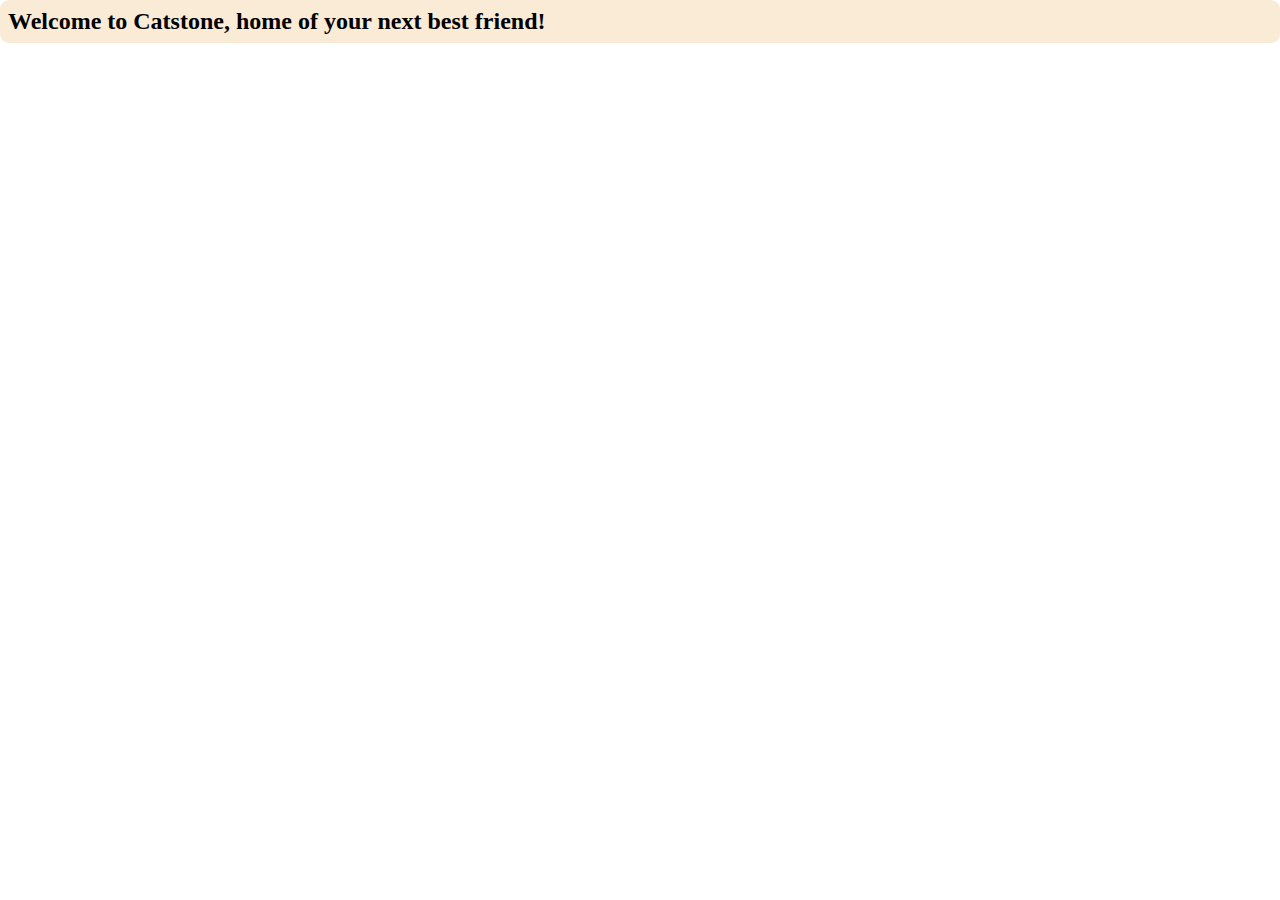
<file: index.html>
<!DOCTYPE html>
<html>
  <meta charset="utf-8">
  <head>
    
  <!--========== Browser Compatability ==========-->
   <meta http-equiv="X-UA-Compatible" content="ie=edge">
  <!--========== Device Responsive ==========-->
    <meta name="viewport" content="width=device-width, initial-scale=1.0">
    <meta name="description" content= "Catstone allows fans around the country to adopt cute kitties">
    <meta name="robots" content="index,follow">
    <link rel="stylesheet" href="style.css">
    
    <title>Catstone -- Adopt a Kitty in Your Area!</title>

  </head>
  <body>
    
    <h1>Welcome to Catstone, home of your next best friend!</h1>
    
    <p></p>
    
    
  </body>
</html>
</file>
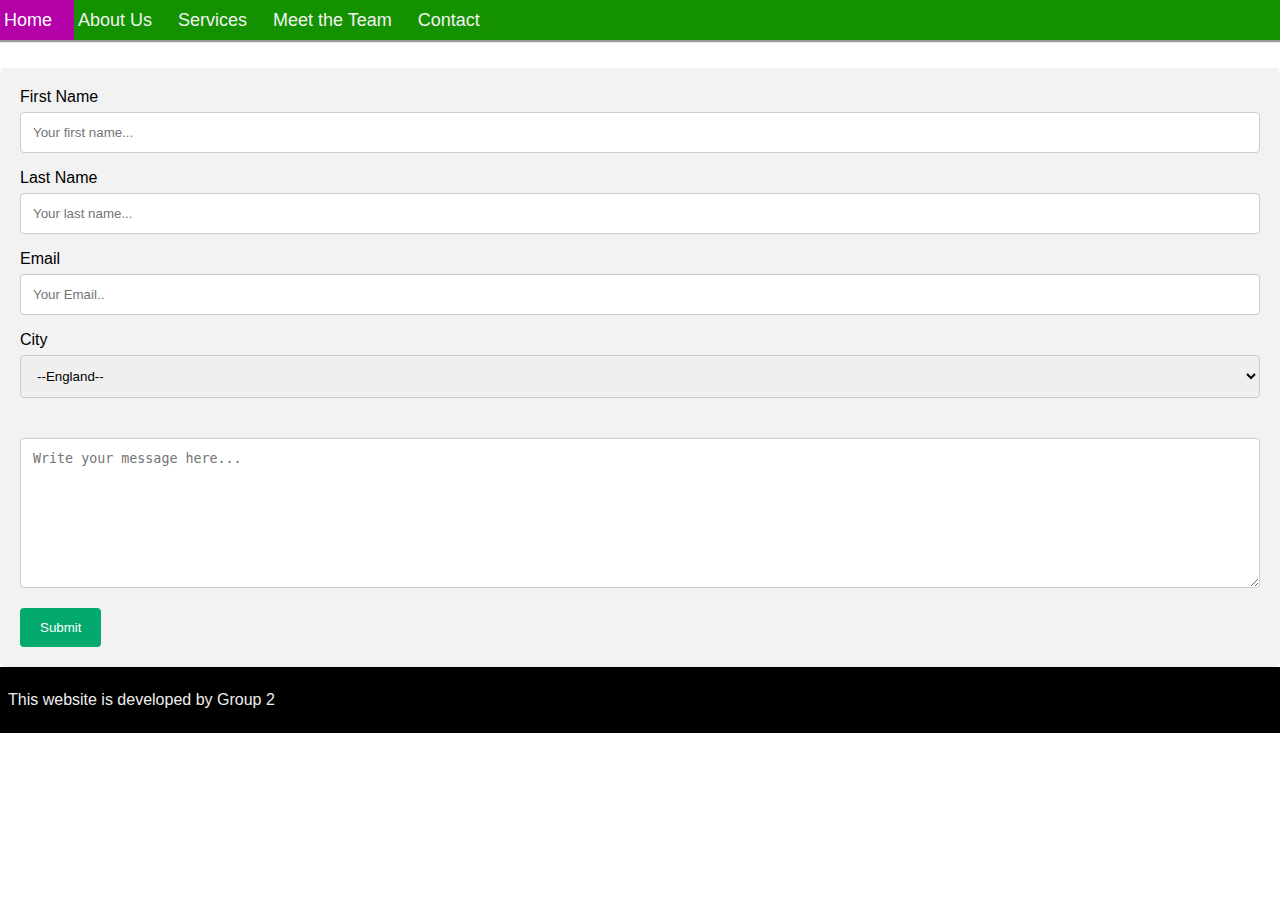
<file: contact.html>
<!DOCTYPE html>
<html>
  <meta charset="utf-8">
  <head>
    
  <!--========== Browser Compatability ==========-->
   <meta http-equiv="X-UA-Compatible" content="ie=edge">
  <!--========== Device Responsive ==========-->
    <meta name="viewport" content="width=device-width, initial-scale=1.0">
    <meta name="description" content= "Catstone allows fans around the country to adopt cute kitties">
    <meta name="robots" content="index,follow">
    <link rel="stylesheet" href="style.css">
	<link rel="stylesheet" href="https://cdnjs.cloudflare.com/ajax/libs/font-awesome/4.7.0/css/font-awesome.min.css">
    
    <title>Catstone -- Adopt a Kitty in Your Area!</title>

  </head>
  <body>
  <div class="topnav" id="myTopnav">
  <a class="active" href="#home">Home</a>
  <a href="#about">About Us</a>
 <a href="services.html">Services</a>
  <a href="team.html">Meet the Team</a>
  <a href="contact.html">Contact</a>
  
  <a href="javascript:void(0);" class="icon" onclick="myFunction()">
     <i class="fa fa-bars" style="font-size:36px"></i>
  </a>
</div>
	  
  <header>
  <h2>Contact Us</h2>
</header>
    <div class="container">
  <form action="action_page.php">

    <label for="fname">First Name</label>
    <input type="text" id="fname" name="firstname" placeholder="Your first name...">
    
	<label for="lname"><br>Last Name</label>
	<input type="text" id="lname" name="lastname" placeholder="Your last name..."><br>
	<label for="email">Email &nbsp; &nbsp;&nbsp;&nbsp;&nbsp;&nbsp;&nbsp;</label>
    <input type="text" id="email" name="emailaddress" placeholder="Your Email.."><br>
    <label for="city">City &nbsp;&nbsp;&nbsp;&nbsp;&nbsp;&nbsp;&nbsp;&nbsp;&nbsp;</label>
    <select id="city" name="city">
	
      <option value="--England--">--England--</option>
<option value="Avon">Avon</option>
<option value="Bedfordshire">Bedfordshire</option>
<option value="Berkshire">Berkshire</option>
<option value="Bristol">Bristol</option>
<option value="Buckinghamshire">Buckinghamshire</option>
<option value="Cambridgeshire">Cambridgeshire</option>
<option value="Cheshire">Cheshire</option>
<option value="Cleveland">Cleveland</option>
<option value="Cornwall">Cornwall</option>
<option value="Cumbria">Cumbria</option>
<option value="Derbyshire">Derbyshire</option>
<option value="Devon">Devon</option>
<option value="Dorset">Dorset</option>
<option value="Durham">Durham</option>
<option value="East Riding of Yorkshire">East Riding of Yorkshire</option>
<option value="East Sussex">East Sussex</option>
<option value="Essex">Essex</option>
<option value="Gloucestershire">Gloucestershire</option>
<option value="Greater Manchester">Greater Manchester</option>
<option value="Hampshire">Hampshire</option>
<option value="Herefordshire">Herefordshire</option>
<option value="Hertfordshire">Hertfordshire</option>
<option value="Humberside">Humberside</option>
<option value="Isle of Wight">Isle of Wight</option>
<option value="Isles of Scilly">Isles of Scilly</option>
<option value="Kent">Kent</option>
<option value="Lancashire">Lancashire</option>
<option value="Leicestershire">Leicestershire</option>
<option value="Lincolnshire">Lincolnshire</option>
<option value="London">London</option>
<option value="Merseyside">Merseyside</option>
<option value="Middlesex">Middlesex</option>
<option value="Norfolk">Norfolk</option>
<option value="North Yorkshire">North Yorkshire</option>
<option value="Northamptonshire">Northamptonshire</option>
<option value="Northumberland">Northumberland</option>
<option value="Nottinghamshire">Nottinghamshire</option>
<option value="Oxfordshire">Oxfordshire</option>
<option value="Rutland">Rutland</option>
<option value="Shropshire">Shropshire</option>
<option value="Somerset">Somerset</option>
<option value="South Yorkshire">South Yorkshire</option>
<option value="Staffordshire">Staffordshire</option>
<option value="Suffolk">Suffolk</option>
<option value="Surrey">Surrey</option>
<option value="Tyne and Wear">Tyne and Wear</option>
<option value="Warwickshire">Warwickshire</option>
<option value="West Midlands">West Midlands</option>
<option value="West Sussex">West Sussex</option>
<option value="West Yorkshire">West Yorkshire</option>
<option value="Wiltshire">Wiltshire</option>
<option value="Worcestershire">Worcestershire</option>
<option value="">&nbsp</option>
<option value="--UK Offshore--">--UK Offshore--</option>
<option value="Channel Islands">Channel Islands</option>
<option value="Isle of Man">Isle of Man</option>
<option value="">&nbsp</option>
<option value="--Northern Ireland--">--Northern Ireland--</option>
<option value="Antrim">Antrim</option>
<option value="Armagh">Armagh</option>
<option value="Down">Down</option>
<option value="Fermanagh">Fermanagh</option>
<option value="Londonderry">Londonderry</option>
<option value="Tyrone">Tyrone</option>
<option value="">&nbsp</option>
<option value="--Scotland--">--Scotland--</option>
<option value="Aberdeen City">Aberdeen City</option>
<option value="Aberdeenshire">Aberdeenshire</option>
<option value="Angus">Angus</option>
<option value="Argyll and Bute">Argyll and Bute</option>
<option value="Borders">Borders</option>
<option value="Clackmannan">Clackmannan</option>
<option value="Dumfries and Galloway">Dumfries and Galloway</option>
<option value="Dundee (City of)">Dundee (City of)</option>
<option value="East Ayrshire">East Ayrshire</option>
<option value="East Dunbartonshire">East Dunbartonshire</option>
<option value="East Lothian">East Lothian</option>
<option value="East Renfrewshire">East Renfrewshire</option>
<option value="Edinburgh (City of)">Edinburgh (City of)</option>
<option value="Falkirk">Falkirk</option>
<option value="Fife">Fife</option>
<option value="Glasgow (City of)">Glasgow (City of)</option>
<option value="Highland">Highland</option>
<option value="Inverclyde">Inverclyde</option>
<option value="Midlothian">Midlothian</option>
<option value="Moray">Moray</option>
<option value="North Ayrshire">North Ayrshire</option>
<option value="North Lanarkshire">North Lanarkshire</option>
<option value="Orkney">Orkney</option>
<option value="Perthshire and Kinross">Perthshire and Kinross</option>
<option value="Renfrewshire">Renfrewshire</option>
<option value="Shetland">Shetland</option>
<option value="South Ayrshire">South Ayrshire</option>
<option value="South Lanarkshire">South Lanarkshire</option>
<option value="Stirling">Stirling</option>
<option value="West Dunbartonshire">West Dunbartonshire</option>
<option value="West Lothian">West Lothian</option>
<option value="Western Isles">Western Isles</option>
<option value="">&nbsp</option>
<option value="--Wales--">--Wales--</option>
<option value="Blaenau Gwent">Blaenau Gwent</option>
<option value="Bridgend">Bridgend</option>
<option value="Caerphilly">Caerphilly</option>
<option value="Cardiff">Cardiff</option>
<option value="Carmarthenshire">Carmarthenshire</option>
<option value="Ceredigion">Ceredigion</option>
<option value="Conwy">Conwy</option>
<option value="Denbighshire">Denbighshire</option>
<option value="Flintshire">Flintshire</option>
<option value="Gwynedd">Gwynedd</option>
<option value="Isle of Anglesey">Isle of Anglesey</option>
<option value="Merthyr Tydfil">Merthyr Tydfil</option>
<option value="Monmouthshire">Monmouthshire</option>
<option value="Neath Port Talbot">Neath Port Talbot</option>
<option value="Newport">Newport</option>
<option value="Pembrokeshire">Pembrokeshire</option>
<option value="Powys">Powys</option>
<option value="Rhondda Cynon Taff">Rhondda Cynon Taff</option>
<option value="Swansea">Swansea</option>
<option value="Torfaen">Torfaen</option>
<option value="The Vale of Glamorgan">The Vale of Glamorgan</option>
<option value="Wrexham">Wrexham</option>
</select>
	  
   &nbsp;&nbsp;&nbsp;&nbsp;&nbsp;&nbsp;&nbsp;&nbsp;&nbsp;&nbsp;&nbsp;&nbsp;&nbsp;&nbsp;&nbsp;&nbsp; <textarea id="subject" name="subject" placeholder="Write your message here..." style="height:150px"></textarea>
<br>
    <input type="submit" value="Submit">

  </form>
</div>
   
    
  <!-- The grid: three columns -->

   	
	  
	  
	  
    
<script>
function myFunction() {
  var x = document.getElementById("myTopnav");
  if (x.className === "topnav") {
    x.className += " responsive";
  } else {
    x.className = "topnav";
  }
}
</script>

	  

  <footer>
            <div id="left-footer">
               
            

           
                <p align="center">This website is developed by Group 2</p>
            </div>
	  


  </footer>
</body>
</html>
</file>
<file: style.css>
body {
    font-family: "Roboto", sans-serif;
    margin: 0;
}

h1 {
  padding: 8px;
  border-radius: 9px;
  margin: 0;
  font-size: 24px;
  font-family: "Roboto Slab", serif;
  background-color:antiquewhite;
}
/* Add a black background color to the top navigation */
.topnav {
  overflow: hidden;
  position: fixed; /* Set the navbar to fixed position */
  top: 0; /* Position the navbar at the top of the page */
  width: 100%; /* Full width */
  background-color: #139100;
border-bottom: groove;  
}

.about {
	align-content: stretch;
	background-color: antiquewhite;
	
}
/* Style the links inside the navigation bar */
.topnav a {
  float: left;
  display: block;
  color: #f2f2f2;
  text-align: center;
  padding: 10px 22px 9px 4px;
  text-decoration:none;
  font-size: 18px;
  align-content: center;
}

/* Change the color of links on hover */
.topnav a:hover {
  background-color: #ddd;
  color: black;
}

/* Add an active class to highlight the current page */
.topnav a.active {
  background-color: #B300A7;
  color: white;
}

/* Hide the link that should open and close the topnav on small screens */
.topnav .icon {
  display: none;
}

/* meet the team */
html {
  box-sizing: border-box;
}

*, *:before, *:after {
  box-sizing: inherit;
}

.column {
  float: left;
  width: 33.3%;
  margin-bottom: 16px;
  padding: 8px 8px;
	
}

/* CONTACT US FORM */
/* Style inputs with type="text", select elements and textareas */
input[type=text], select, textarea {
  width: 100%; /* Full width */
  padding: 12px; /* Some padding */ 
  border: 1px solid #ccc; /* Gray border */
  border-radius: 4px; /* Rounded borders */
  box-sizing: border-box; /* Make sure that padding and width stays in place */
  margin-top: 6px; /* Add a top margin */
  margin-bottom: 16px; /* Bottom margin */
  resize: vertical /* Allow the user to vertically resize the textarea (not horizontally) */
}

/* Style the submit button with a specific background color etc */
input[type=submit] {
  background-color: #04AA6D;
  color: white;
  padding: 12px 20px;
  border: none;
  border-radius: 4px;
  cursor: pointer;
}

/* When moving the mouse over the submit button, add a darker green color */
input[type=submit]:hover {
  background-color: #45a049;
}

/* Add a background color and some padding around the form */
.container {
  border-radius: 5px;
  background-color: #f2f2f2;
  padding: 20px;
}


.card {
  box-shadow: 0 4px 8px 0 rgba(0, 0, 0, 0.2);
}


.container::after, .row::after {
  content: "";
  clear: both;
  display: table;
}

.title {
  color: grey;
}

/* Button */
.button {
  border: none;
  outline: 0;
  display: inline-block;
  padding: 8px;
  color: white;
  background-color: #207B0E;
  text-align: center;
  cursor: pointer;
  width: 100%;
}

.button:hover {
  background-color: #555;
}


/* Footer */

footer {
  background: black;
  padding: 8px;
  color: #eee;
  display: flex;
text-align: center;
}

/* When the screen is less than 600 pixels wide, hide all links, except for the first one ("Home"). Show the link that contains should open and close the topnav (.icon) */
@media screen and (max-width: 600px) {
  .topnav a:not(:first-child) {display: none;}
  .topnav a.icon {
    float: right;
    display: block;
  }
}

/* The "responsive" class is added to the topnav with JavaScript when the user clicks on the icon. This class makes the topnav look good on small screens (display the links vertically instead of horizontally) */
@media screen and (max-width: 600px) {
  .topnav.responsive {position: relative;}
  .topnav.responsive a.icon {
    position: absolute;
    right: 0;
    top: 0;
  }
  .topnav.responsive a {
    float: none;
    display: block;
    text-align: left;
  }
}

@media screen and (max-width: 650px) {
  .column {
    width: 100%;
    display: block;
  }
}
</file>
